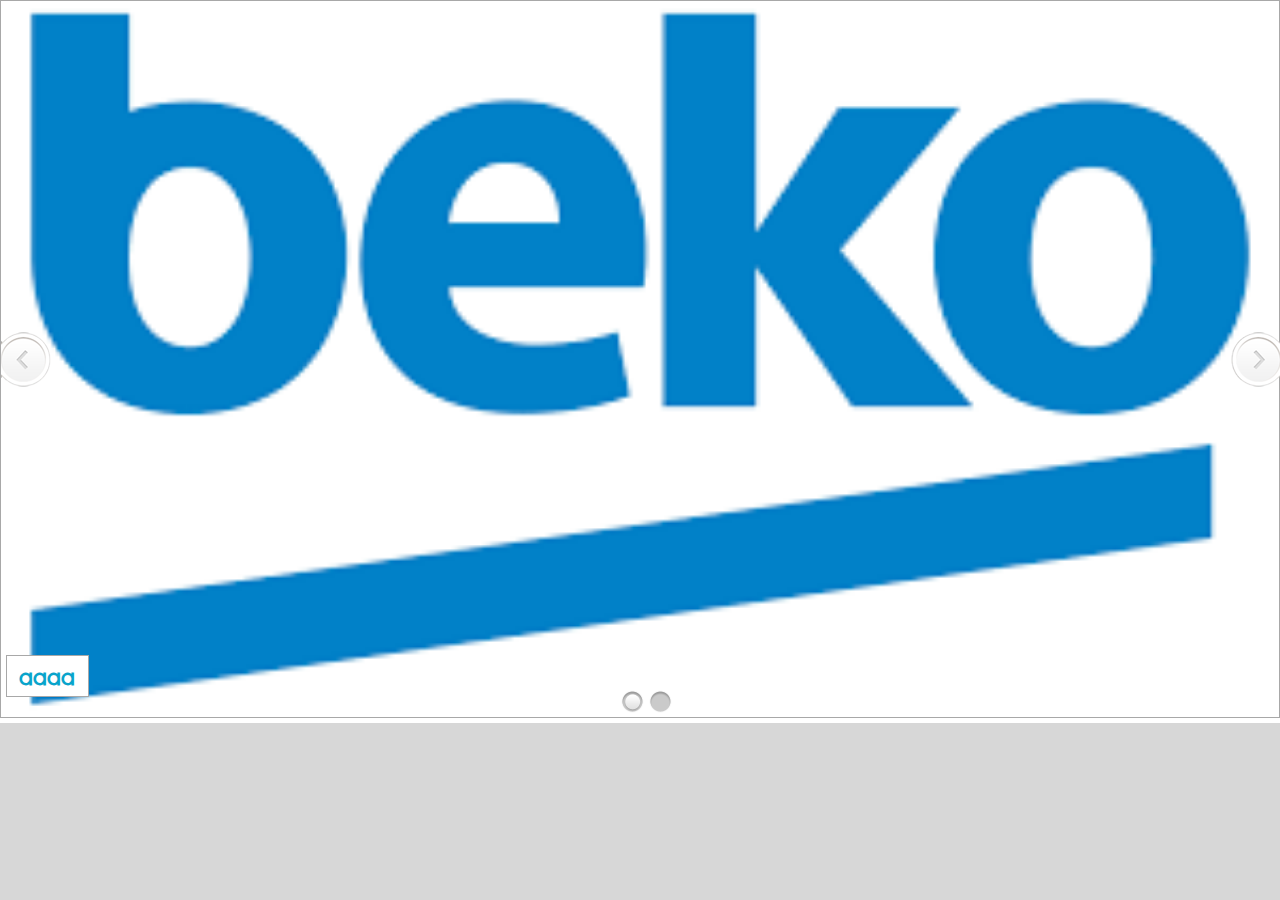
<file: index.html>
<!DOCTYPE html>
<html>
<head>
	<title>Slider jquery</title>
	<meta http-equiv="content-type" content="text/html; charset=utf-8" />
	<link rel="stylesheet" type="text/css" href="engine1/style.css" />
	<script type="text/javascript" src="engine1/jquery.js"></script>

</head>
<body style="background-color:#d7d7d7;margin:auto">
	
	<div id="wowslider-container1">
	<div class="ws_images"><ul>
		<li><a href=""><img src="data1/images/beko.png" alt="slider" title="aaaa" id="wows1_0"/></a></li>
		<li><a href=""><img src="data1/images/htc.png" alt="htc" title="htc" id="wows1_1"/></a></li>
	</ul></div>
	<div class="ws_bullets"><div>
		<a href="#" title="aaaa"><span><img src="data1/tooltips/beko.png" alt="aaaa"/>1</span></a>
		<a href="#" title="htc"><span><img src="data1/tooltips/htc.png" alt="htc"/>2</span></a>
	</div></div><div class="ws_script" style="position:absolute;left:-99%"><a href=""></a></div>
	<div class="ws_shadow"></div>
	</div>	
	<script type="text/javascript" src="engine1/wowslider.js"></script>
	<script type="text/javascript" src="engine1/script.js"></script>

</body>
</html>
</file>
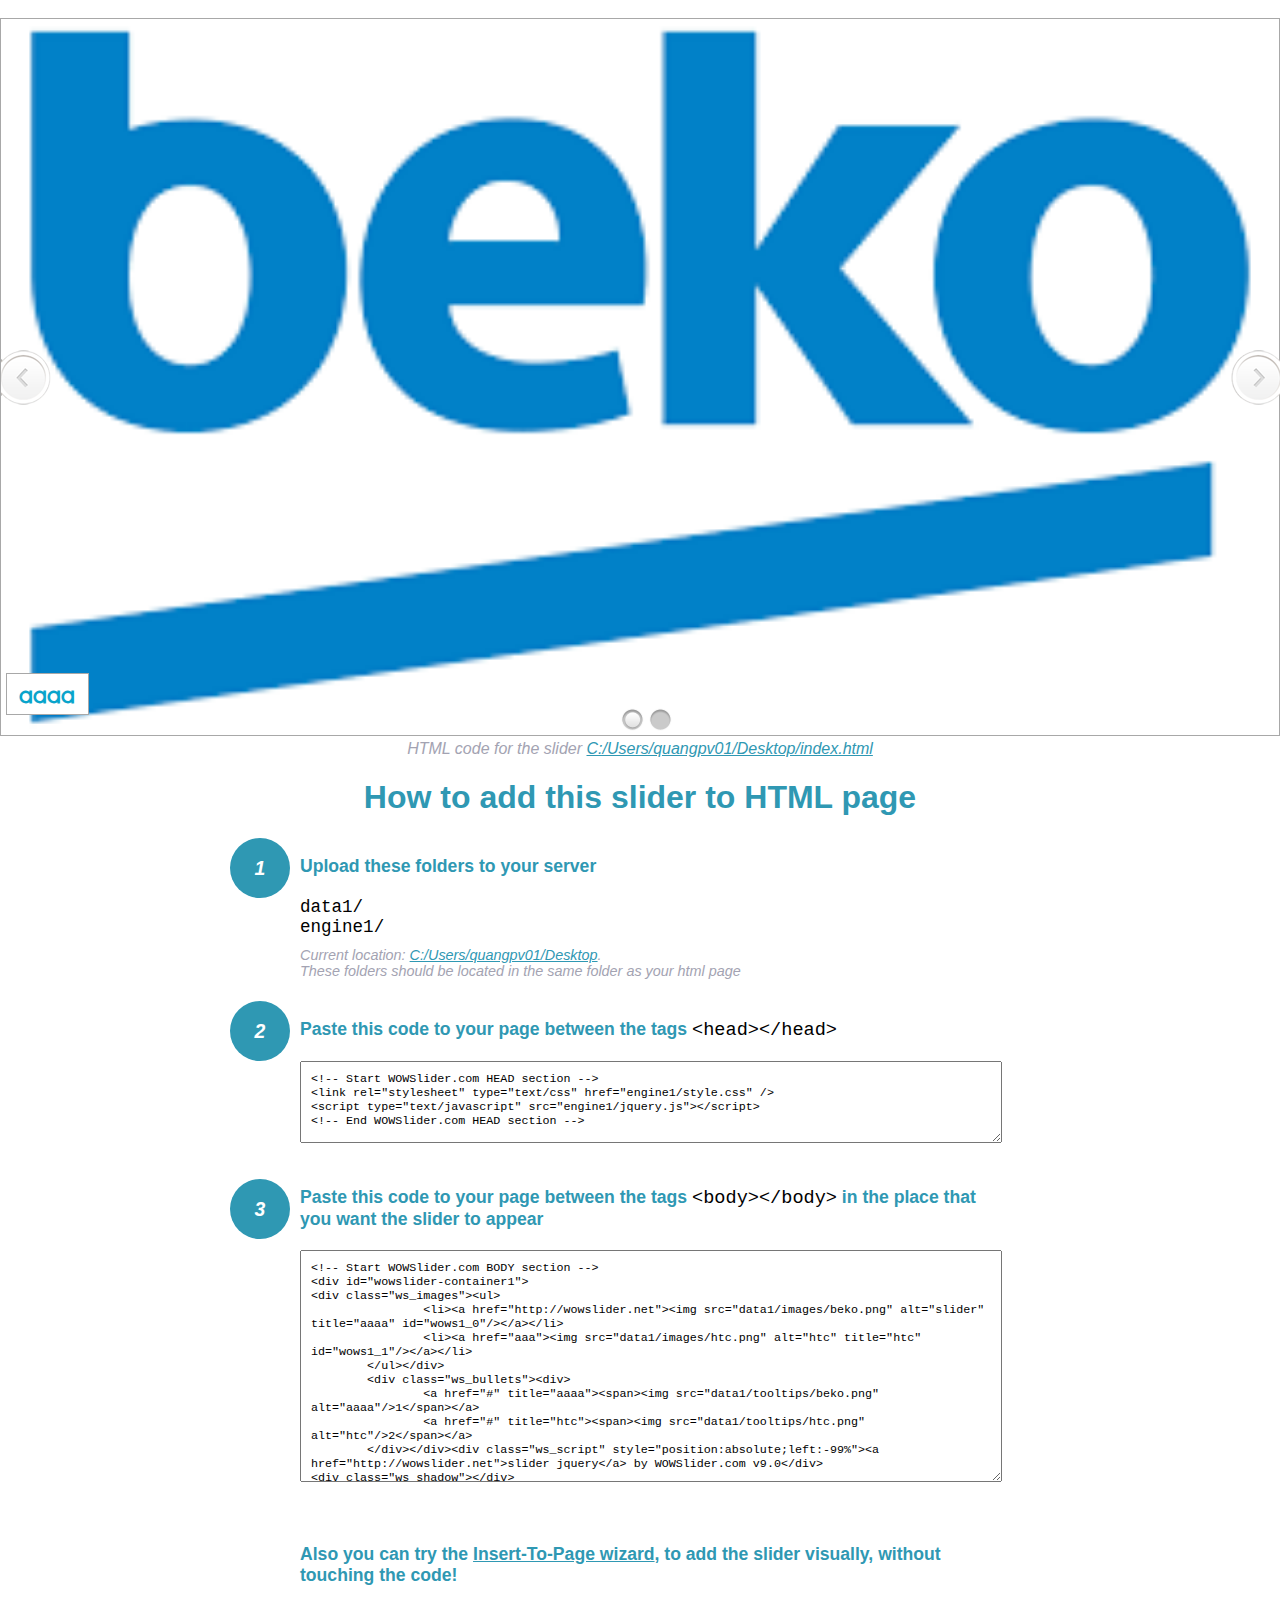
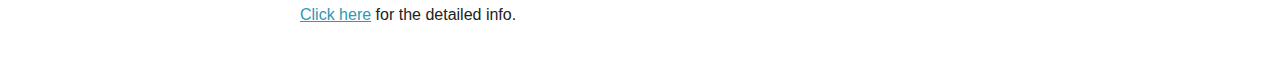
<file: index-howto.html>
<!DOCTYPE html>
<html>
<head>
	<title>WOWSlider</title>
	<meta http-equiv="content-type" content="text/html; charset=utf-8" />
	<meta name="description" content="WOWSlider" />
	
	<!-- Start WOWSlider.com HEAD section --> <!-- add to the <head> of your page -->
	<link rel="stylesheet" type="text/css" href="engine1/style.css" />
	<script type="text/javascript" src="engine1/jquery.js"></script>
	<!-- End WOWSlider.com HEAD section -->


<style>
.instuction {
	font-family: sans-serif, Arial;
	display: block;
	margin: 0 auto;
	max-width: 820px;
	width: 100%;
	padding: 0 70px;
	color: #222;
	-webkit-box-sizing: border-box;
	-moz-box-sizing: border-box;
	box-sizing: border-box;
}
.instuction h1 img {
	max-width: 170px;
	vertical-align: middle;
	margin-bottom: 10px;
}
.instuction h1 {
	color: #2F98B3;
	text-align: center;
}
.instuction h2 {
	position: relative;
	font-size: 1.1em;
	color: #2F98B3;
	margin-bottom: 20px;
	margin-top: 40px;
}
.instuction h2 span.num {
	position: absolute;
	left: -70px;
	top: -18px;
	display: inline-block;
	vertical-align: middle;
	font-style: italic;
	font-size: 1.1em;
	width: 60px;
	height: 60px;
	line-height: 60px;
	text-align: center;
	background: #2F98B3;
	color: #fff;
	border-radius: 50%;
}
.instuction .mono {
	color: #000;
	font-family: monospace;
	font-size: 1.3em;
	font-weight: normal;
}
.instuction li.mono {
	font-size: 1.5em;
}

.instuction ul {
	font-size: 0.9em;
	margin-top: 0;
	padding-left: 0;
	list-style: none;
}
.instuction .note {
	color: #A3A3B2;
	font-style: italic;
	padding-top: 10px;
}
.instuction p.note {
	text-align: center;
	padding-top: 0;
	margin-top: 4px;
}
.instuction textarea {
	font-size: 0.9em;
	min-height: 60px;
	padding: 10px;
	margin: 0;
	overflow: auto;
	max-width: 100%;
	width: 100%;
}
.instuction a,
.instuction a:visited {
	color: #2F98B3;
}
</style>


</head>
<body style="margin:auto">

<br>

<!-- Start WOWSlider.com BODY section --> <!-- add to the <body> of your page -->
<div id="wowslider-container1">
<div class="ws_images"><ul>
		<li><a href="http://wowslider.net"><img src="data1/images/beko.png" alt="slider" title="aaaa" id="wows1_0"/></a></li>
		<li><a href="aaa"><img src="data1/images/htc.png" alt="htc" title="htc" id="wows1_1"/></a></li>
	</ul></div>
	<div class="ws_bullets"><div>
		<a href="#" title="aaaa"><span><img src="data1/tooltips/beko.png" alt="aaaa"/>1</span></a>
		<a href="#" title="htc"><span><img src="data1/tooltips/htc.png" alt="htc"/>2</span></a>
	</div></div><div class="ws_script" style="position:absolute;left:-99%"><a href="http://wowslider.net">slider jquery</a> by WOWSlider.com v9.0</div>
<div class="ws_shadow"></div>
</div>	
<script type="text/javascript" src="engine1/wowslider.js"></script>
<script type="text/javascript" src="engine1/script.js"></script>
<!-- End WOWSlider.com BODY section -->


<div class="instuction">
	<p class="note">HTML code for the slider <a href="file:///C:/Users/quangpv01/Desktop/index.html">C:/Users/quangpv01/Desktop/index.html</a></p>

	<h1>
		How to add this slider to HTML page
	</h1>

	<h2><span class="num">1</span> Upload these folders to your server</h2>
	<ul>
		<li class="mono">data1/</li>
		<li class="mono">engine1/</li>
		<li class="note">Current location: <a href="file:///C:/Users/quangpv01/Desktop">C:/Users/quangpv01/Desktop</a>. <br>These folders should be located in the same folder as your html page</li>
	</ul>

	<h2><span class="num">2</span> Paste this code to your page between the tags <span class="mono">&lt;head&gt;&lt;/head&gt;</span></h2>
	<textarea onclick="this.select()">&lt;!-- Start WOWSlider.com HEAD section --&gt;
&lt;link rel=&quot;stylesheet&quot; type=&quot;text/css&quot; href=&quot;engine1/style.css&quot; /&gt;
&lt;script type=&quot;text/javascript&quot; src=&quot;engine1/jquery.js&quot;&gt;&lt;/script&gt;
&lt;!-- End WOWSlider.com HEAD section --&gt;</textarea>


	<h2><span class="num" style="top: -8px;">3</span> Paste this code to your page between the tags <span class="mono">&lt;body&gt;&lt;/body&gt;</span> in the place that you want the slider to appear</h2>
	<textarea onclick="this.select()" rows="15">&lt;!-- Start WOWSlider.com BODY section --&gt;
&lt;div id=&quot;wowslider-container1&quot;&gt;
&lt;div class=&quot;ws_images&quot;&gt;&lt;ul&gt;
		&lt;li&gt;&lt;a href=&quot;http://wowslider.net&quot;&gt;&lt;img src=&quot;data1/images/beko.png&quot; alt=&quot;slider&quot; title=&quot;aaaa&quot; id=&quot;wows1_0&quot;/&gt;&lt;/a&gt;&lt;/li&gt;
		&lt;li&gt;&lt;a href=&quot;aaa&quot;&gt;&lt;img src=&quot;data1/images/htc.png&quot; alt=&quot;htc&quot; title=&quot;htc&quot; id=&quot;wows1_1&quot;/&gt;&lt;/a&gt;&lt;/li&gt;
	&lt;/ul&gt;&lt;/div&gt;
	&lt;div class=&quot;ws_bullets&quot;&gt;&lt;div&gt;
		&lt;a href=&quot;#&quot; title=&quot;aaaa&quot;&gt;&lt;span&gt;&lt;img src=&quot;data1/tooltips/beko.png&quot; alt=&quot;aaaa&quot;/&gt;1&lt;/span&gt;&lt;/a&gt;
		&lt;a href=&quot;#&quot; title=&quot;htc&quot;&gt;&lt;span&gt;&lt;img src=&quot;data1/tooltips/htc.png&quot; alt=&quot;htc&quot;/&gt;2&lt;/span&gt;&lt;/a&gt;
	&lt;/div&gt;&lt;/div&gt;&lt;div class=&quot;ws_script&quot; style=&quot;position:absolute;left:-99%&quot;&gt;&lt;a href=&quot;http://wowslider.net&quot;&gt;slider jquery&lt;/a&gt; by WOWSlider.com v9.0&lt;/div&gt;
&lt;div class=&quot;ws_shadow&quot;&gt;&lt;/div&gt;
&lt;/div&gt;	
&lt;script type=&quot;text/javascript&quot; src=&quot;engine1/wowslider.js&quot;&gt;&lt;/script&gt;
&lt;script type=&quot;text/javascript&quot; src=&quot;engine1/script.js&quot;&gt;&lt;/script&gt;
&lt;!-- End WOWSlider.com BODY section --&gt;</textarea>

<br><br>
<h2>Also you can try the <a href="http://wowslider.com/help/add-wowslider-to-page-2.html" target="_blank">Insert-To-Page wizard</a>, to add the slider visually, without touching the code!</h2>
<p>
	<a href="http://wowslider.com/help/add-wowslider-to-page-2.html" target="_blank">Click here</a> for the detailed info.
</p>
</div>

<br><br>
</body>
</html>
</file>
<file: engine1/style.css>
/*
 *	generated by WOW Slider 9.0
 *	template Puzzle
 */
@import url(https://fonts.googleapis.com/css?family=Didact+Gothic&subset=latin,cyrillic,latin-ext);
#wowslider-container1 { 
	display: table;
	zoom: 1; 
	position: relative;
	width: 100%;
	max-width: 1280px;
	max-height:720px;
	margin:0px auto 0px;
	z-index:90;
	text-align:left; /* reset align=center */
	font-size: 10px;
	text-shadow: none; /* fix some user styles */

	/* reset box-sizing (to boostrap friendly) */
	-webkit-box-sizing: content-box;
	-moz-box-sizing: content-box;
	box-sizing: content-box; 
}
* html #wowslider-container1{ width:1280px }
#wowslider-container1 .ws_images ul{
	position:relative;
	width: 10000%; 
	height:100%;
	left:0;
	list-style:none;
	margin:0;
	padding:0;
	border-spacing:0;
	overflow: visible;
	/*table-layout:fixed;*/
}
#wowslider-container1 .ws_images ul li{
	position: relative;
	width:1%;
	height:100%;
	line-height:0; /*opera*/
	overflow: hidden;
	float:left;
	/*font-size:0;*/
	padding:0 0 0 0 !important;
	margin:0 0 0 0 !important;
}

#wowslider-container1 .ws_images{
	position: relative;
	left:0;
	top:0;
	height:100%;
	max-height:720px;
	max-width: 1280px;
	vertical-align: top;
	border:none;
	overflow: hidden;
}
#wowslider-container1 .ws_images ul a{
	width:100%;
	height:100%;
	max-height:720px;
	display:block;
	color:transparent;
}
#wowslider-container1 img{
	max-width: none !important;
}
#wowslider-container1 .ws_images .ws_list img,
#wowslider-container1 .ws_images > div > img{
	width:100%;
	border:none 0;
	max-width: none;
	padding:0;
	margin:0;
}
#wowslider-container1 .ws_images > div > img {
	max-height:720px;
}

#wowslider-container1 .ws_images iframe {
	position: absolute;
	z-index: -1;
}

#wowslider-container1 .ws-title > div {
	display: inline-block !important;
}

#wowslider-container1 a{ 
	text-decoration: none; 
	outline: none; 
	border: none; 
}

#wowslider-container1  .ws_bullets { 
	float: left;
	position:absolute;
	z-index:70;
}
#wowslider-container1  .ws_bullets div{
	position:relative;
	float:left;
	font-size: 0px;
}
/* compatibility with Joomla styles */
#wowslider-container1  .ws_bullets a {
	line-height: 0;
}

#wowslider-container1  .ws_script{
	display:none;
}
#wowslider-container1 sound, 
#wowslider-container1 object{
	position:absolute;
}

/* prevent some of users reset styles */
#wowslider-container1 .ws_effect {
	position: static;
	width: 100%;
	height: 100%;
}

#wowslider-container1 .ws_photoItem {
	border: 2em solid #fff;
	margin-left: -2em;
	margin-top: -2em;
}
#wowslider-container1 .ws_cube_side {
	background: #A6A5A9;
}


#wowslider-container1.ws_gestures {
	cursor: -webkit-grab;
	cursor: -moz-grab;
	cursor: url("[data-uri]"), move;
}
#wowslider-container1.ws_gestures.ws_grabbing {
	cursor: -webkit-grabbing;
	cursor: -moz-grabbing;
	cursor: url("[data-uri]"), move;
}

/* hide controls when video start play */
#wowslider-container1.ws_video_playing .ws_bullets,
#wowslider-container1.ws_video_playing .ws_fullscreen,
#wowslider-container1.ws_video_playing .ws_next,
#wowslider-container1.ws_video_playing .ws_prev {
	display: none;
}


/* youtube/vimeo buttons */
#wowslider-container1 .ws_video_btn {
	position: absolute;
	display: none;
	cursor: pointer;
	top: 0;
	left: 0;
	width: 100%;
	height: 100%;
	z-index: 55;
}
#wowslider-container1 .ws_video_btn.ws_youtube,
#wowslider-container1 .ws_video_btn.ws_vimeo {
	display: block;
}
#wowslider-container1 .ws_video_btn div {
	position: absolute;
	background-image: url(./playvideo.png);
	background-size: 200%;
	top: 50%;
	left: 50%;
	width: 7em;
	height: 5em;
	margin-left: -3.5em;
	margin-top: -2.5em;
}
#wowslider-container1 .ws_video_btn.ws_youtube div {
	background-position: 0 0;
}
#wowslider-container1 .ws_video_btn.ws_youtube:hover div {
	background-position: 100% 0;
}
#wowslider-container1 .ws_video_btn.ws_vimeo div {
	background-position: 0 100%;
}
#wowslider-container1 .ws_video_btn.ws_vimeo:hover div {
	background-position: 100% 100%;
}

#wowslider-container1 .ws_playpause.ws_hide {
	display: none !important;
}

#wowslider-container1  .ws_bullets { 
	padding: 4px; 
}
#wowslider-container1 .ws_bullets a { 
	width:23px;
	height:23px;
	background: url(./bullet.png) left top;
	float: left; 
	text-indent: -4000px; 
	position:relative;
	margin-left:5px;
	color:transparent;
}
#wowslider-container1 .ws_bullets a:hover, #wowslider-container1 .ws_bullets a.ws_selbull{
	background-position: 0 100%;
}
#wowslider-container1 a.ws_next, #wowslider-container1 a.ws_prev {
	position:absolute;
	top:50%;
	margin-top:-2.7em;
	z-index:60;
	width: 5em;	
	height: 5.5em;
	background-image: url(./arrows.png);
	background-size: 200%;
}
#wowslider-container1 a.ws_next{
	background-position: 100% 0;
	right:-2px;
}
#wowslider-container1 a.ws_prev {
	background-position: 0 0; 
	left:0px;
}
#wowslider-container1 a.ws_next:hover{
	background-position: 100% 100%;
}
#wowslider-container1 a.ws_prev:hover {
	background-position: 0 100%; 
}

/*playpause*/
#wowslider-container1 .ws_playpause {
    width: 5.0em;
    height: 5.0em;
    position: absolute;
    top: 50%;
    left: 50%;
    margin-left: -2.5em;
    margin-top: -2.5em;
    z-index: 59;
	background-size: 100%;
}

#wowslider-container1 .ws_pause {
    background-image: url(./pause.png);
}

#wowslider-container1 .ws_play {
    background-image: url(./play.png);
}

#wowslider-container1 .ws_pause:hover, #wowslider-container1 .ws_play:hover {
    background-position: 100% 100% !important;
}/* bottom center */
#wowslider-container1  .ws_bullets {
    bottom: 0px;
	left:50%;
}
#wowslider-container1  .ws_bullets div{
	left:-50%;
}
#wowslider-container1 .ws-title{
	position:absolute;
	display:block;
	font: 2.5em 'Didact Gothic', Arial, Helvetica, sans-serif;
	bottom: 0.8em;
	left: 0.2em;
	margin-right: 0.5em; 
	color:#09a4cb;
	z-index: 50;
	line-height: 0.8em;
	font-weight: bold;
}
#wowslider-container1 .ws-title div,#wowslider-container1 .ws-title span{
	display:inline-block;
	padding:0.4em 0.5em;
	background:#FFFFFF;
	border: 1px solid #A8A8A8;
    border-radius:0; 

}
#wowslider-container1 .ws-title div{
	display:block;
	margin-top:0.5em;
	font-size: 0.72em;
	line-height: 1.15em;
	padding:0.4em 0.5em;
	font-weight: normal;
	background:#09a4cb;
	color:#ffffff;
}#wowslider-container1 .ws_images > ul{
	animation: wsBasic 8s infinite;
	-moz-animation: wsBasic 8s infinite;
	-webkit-animation: wsBasic 8s infinite;
}
@keyframes wsBasic{0%{left:-0%} 25%{left:-0%} 50%{left:-100%} 75%{left:-100%} }
@-moz-keyframes wsBasic{0%{left:-0%} 25%{left:-0%} 50%{left:-100%} 75%{left:-100%} }
@-webkit-keyframes wsBasic{0%{left:-0%} 25%{left:-0%} 50%{left:-100%} 75%{left:-100%} }

#wowslider-container1 .ws_images{
    outline: 5px solid #FFFFFF; 
	border: 1px solid #a8a8a8;
}
#wowslider-container1 .ws_bullets  a img{
	text-indent:0;
	display:block;
	bottom:20px;
	left:-43px;
	visibility:hidden;
	position:absolute;
    border: 4px solid #FFF;
	border-radius:6px;
	-moz-border-radius:6px;
	-webkit-border-radius:6px;
	max-width:none;
}
#wowslider-container1 .ws_bullets a:hover img{
	visibility:visible;
}

#wowslider-container1 .ws_bulframe div div{
	height:48px;
	overflow:visible;
	position:relative;
}
#wowslider-container1 .ws_bulframe div {
	left:0;
	overflow:hidden;
	position:relative;
	width:85px;
	background-color:#FFF;
}
#wowslider-container1  .ws_bullets .ws_bulframe{
	display:none;
	bottom:25px;
	overflow:visible;
	position:absolute;
	cursor:pointer;
    border: 4px solid #FFF;
	border-radius:6px;
	-moz-border-radius:6px;
	-webkit-border-radius:6px;
}
#wowslider-container1 .ws_bulframe span{
	display:block;
	position:absolute;
	bottom:-10px;
	margin-left:0;
	left:43px;
	background:url(./triangle.png);
	width:15px;
	height:6px;
}#wowslider-container1 .ws_bulframe div div{
	height: auto;
}

@media all and (max-width:760px) {
	#wowslider-container1 .ws_fullscreen {
		display: block;
	}
}
@media all and (max-width:400px){
	#wowslider-container1 .ws_controls,
	#wowslider-container1 .ws_bullets,
	#wowslider-container1 .ws_thumbs{
		display: none
	}
}
</file>
